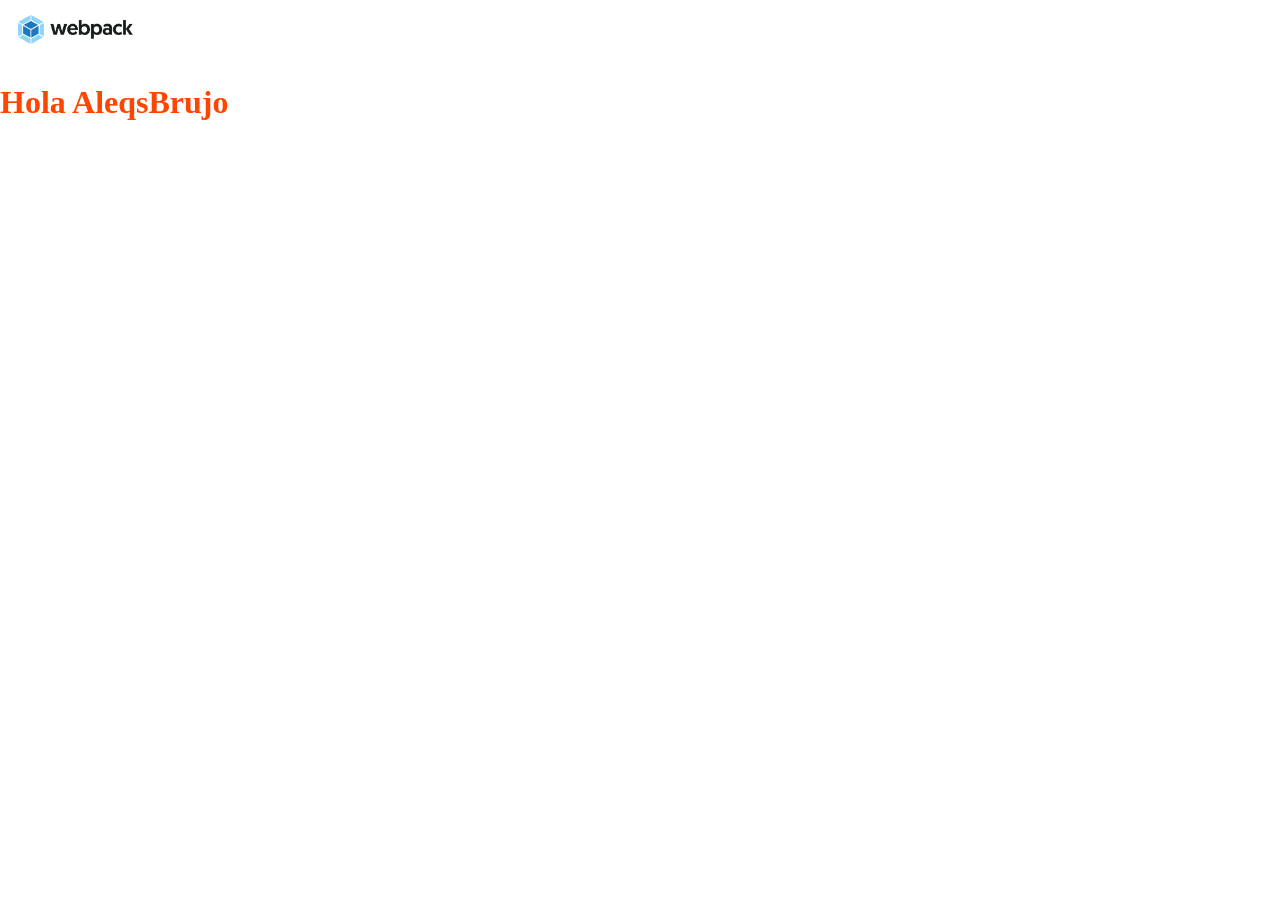
<file: docs/index.html>
<!doctype html><html lang="en"><head><meta charset="UTF-8"><meta http-equiv="X-UA-Compatible" content="IE=edge"><meta name="viewport" content="width=device-width,initial-scale=1"><title>WebPack Modulos</title><script defer="defer" src="main.e340c9ee4b9f304ec509.js"></script><link href="main.e340c9ee4b9f304ec509.css" rel="stylesheet"></head><body><img src="./assets/img/webpack-logo.png" width="150 px"/></body></html>
</file>
<file: docs/main.e340c9ee4b9f304ec509.css>
body,html{background-color:#fff;margin:0}img{width:150px}
</file>
